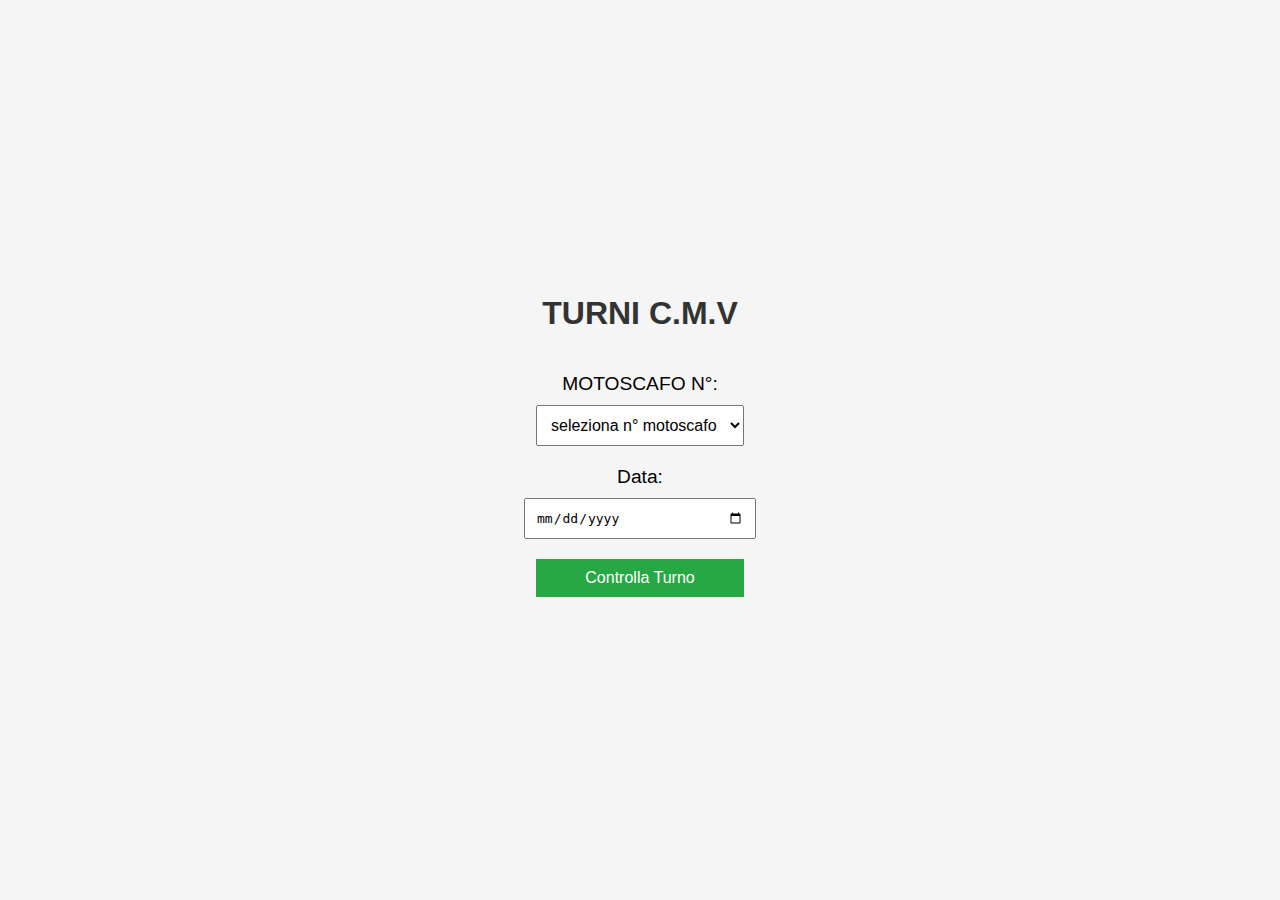
<file: index.html>
<!DOCTYPE html>
<html lang="it">
<head>
    <meta charset="UTF-8">
    <meta name="viewport" content="width=device-width, initial-scale=1.0">
    <title>TURNI C.M.V</title>
    <link rel="stylesheet" href="style.css">
</head>
<body>
    <header>
        <h1>TURNI C.M.V</h1>
    </header>
    <main>
        <form id="turniForm">
            <label for="motoscafo">MOTOSCAFO N°:</label>
            <select id="motoscafo">
                <option value="" disabled selected>seleziona n° motoscafo</option>
                <option value="13">13</option>
                <option value="25">25</option>
                <option value="35">35</option>
                <option value="38">38</option>
                <option value="40">40</option>
                <option value="44">44</option>
                <option value="48">48</option>
                <option value="49">49</option>
                <option value="119">119</option>
                <option value="121">121</option>
                <option value="123">123</option>
		        <option value="140">140</option>
                <option value="142">142</option>
                <option value="146">146</option>
                <option value="156">156</option>
		        <option value="157">157</option>
                <option value="159">159</option>
                <option value="163">163</option>
                <option value="171">171</option>
		        <option value="192">192</option>
                <option value="194">194</option>
                <option value="217">217</option>
                <option value="222">222</option>
                <option value="223">223</option>
                <option value="226">226</option>
                <option value="229">229</option>
                <option value="236">236</option>
                <option value="238">238</option>
                <option value="245">245</option>
                <option value="252">252</option>
                <option value="254">254</option>
                <option value="259">259</option>
                <option value="263">263</option>
                <option value="265">265</option>
                <option value="303">303</option>
                <option value="307">307</option>
                <option value="308">308</option>
                <option value="311">311</option>
                <option value="317">317</option>
                <option value="322">322</option>
                <option value="350">350</option>
                <option value="351">351</option>
                <option value="355">355</option>
                <option value="356">356</option>
                <option value="364">364</option>
                <option value="366">366</option>
                <option value="370">370</option>
                <option value="383">383</option>
                <option value="N13">N13</option>
                <option value="N16">N16</option>
                <option value="N18">N18</option>
		        <option value="N21">N21</option>
                <option value="N26">N26</option>
                <option value="N36">N36</option>
            </select>
            <label for="data">Data:</label>
            <input type="date" id="data" name="data">
            <button id="verificaButton" type="submit">Controlla Turno</button>
        </form>
        <div id="output"></div>
    </main>
    <script src="script.js"></script>
</body>
</html>
</file>
<file: style.css>
body {
    font-family: Arial, sans-serif;
    margin: 0;
    padding: 0;
    display: flex;
    flex-direction: column;
    align-items: center;
    justify-content: center;
    height: 100vh;
    background-color: #f5f5f5;
}

header {
    margin-bottom: 20px;
}

h1 {
    color: #333;
}

form {
    display: flex;
    flex-direction: column;
    align-items: center;
    gap: 10px;
}

label {
    font-size: 1.2em;
}

select, input, button {
    padding: 10px;
    font-size: 1em;
    width: 100%;
    max-width: 300px;
    margin-bottom: 10px;
}

button {
    background-color: #28a745; /* Verde */
    color: white;
    border: none;
    cursor: pointer;
}

button:hover {
    background-color: #218838; /* Verde scuro */
}

button:active {
    background-color: #1e7e34; /* Verde più scuro */
}

#output {
    margin-top: 20px;
    font-size: 1.2em;
}
</file>
